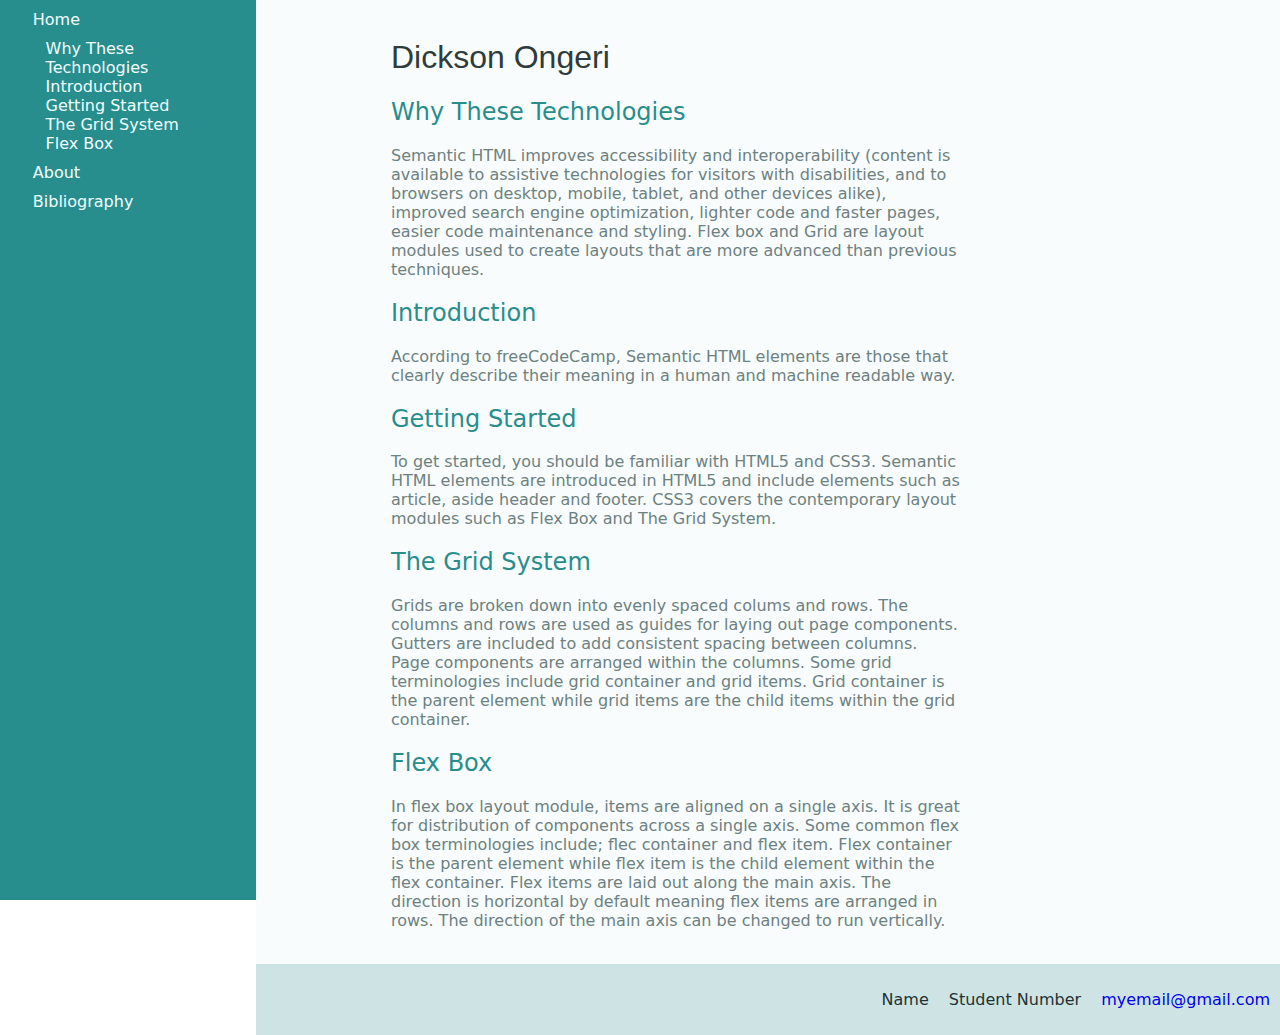
<file: index.html>
<!DOCTYPE html>
<html lang="en">

<head>
    <meta charset="UTF-8">
    <meta http-equiv="X-UA-Compatible" content="IE=edge">
    <meta name="viewport" content="width=device-width, initial-scale=1.0">
    <title>Dickson Ongeri | 3088734</title>

    <link rel="stylesheet" href="css/style.css">
</head>

<body class="font-sans">
    <!-- Side Navigation -->
    <aside>
        <ul class="nav">
            <li class="nav-item"><a href="index.html" class="nav-link">Home</a></li>
            <li class="nav-item">
                <ul class="nav">
                    <li><a class="txt-light nav-link nav-font-lighter" href="index.html#whyTheseTechnologies">Why These
                            Technologies</a>
                    </li>
                    <li><a class="txt-light nav-link nav-font-lighter" href="index.html#introduction">Introduction</a>
                    </li>
                    <li><a class="txt-light nav-link nav-font-lighter" href="index.html#gettingStarted">Getting
                            Started</a></li>
                    <li><a class="txt-light nav-link nav-font-lighter" href="index.html#gridSystem">The Grid System</a>
                    </li>
                    <li><a class="txt-light nav-link nav-font-lighter" href="index.html#flexBox">Flex Box</a></li>

                </ul>
            </li>
            <li class="nav-item"><a href="about.html" class="nav-link">About</a></li>
            <li class="nav-item"><a href="bibliography.html" class="nav-link ">Bibliography</a></li>
        </ul>
    </aside>

    <!-- main content -->
    <main class="main">
        <h1>Dickson Ongeri</h1>
        <!-- Section: Why these technologies -->
        <section id="whyTheseTechnologies">
            <h2>Why These Technologies</h2>
            <p>
                Semantic HTML improves accessibility and interoperability (content is available to assistive
                technologies for visitors with disabilities, and to browsers on desktop,
                mobile, tablet, and other devices alike), improved search engine optimization, lighter code and faster
                pages,
                easier code maintenance and styling.
                Flex box and Grid are layout modules used to create layouts that are more advanced than
                previous
                techniques.
            </p>
        </section>

        <!-- Section:  Introduction -->
        <section id="introduction">
            <h2>Introduction</h2>
            <p>
                According to freeCodeCamp, Semantic HTML elements are those that clearly describe their meaning in a
                human
                and machine readable way.
            </p>
        </section>

        <!-- Section: Getting Started -->
        <section id="gettingStarted">
            <h2>Getting Started</h2>
            <p>
                To get started, you should be familiar with HTML5 and CSS3. Semantic HTML elements are introduced in
                HTML5
                and include elements such as article, aside header and footer. CSS3 covers the contemporary layout
                modules
                such as Flex Box and The Grid System.
            </p>
        </section>

        <!-- Section: The Grid System -->
        <section id="gridSystem">
            <h2>The Grid System</h2>
            <p>
                Grids are broken down into evenly spaced colums and rows. The columns and rows are used as guides
                for laying out page components. Gutters are included to add consistent spacing between columns.
                Page components are arranged within the columns. Some grid terminologies include grid container
                and grid items.
                Grid container is the parent element while grid items are the child items within the grid container.
            </p>
        </section>

        <!-- Section: Flex Box -->
        <section id="flexBox">
            <h2>Flex Box</h2>
            <p>
                In flex box layout module, items are aligned on a single axis.
                It is great for distribution of components across a single
                axis. Some common flex box terminologies include; flec
                container and flex item. Flex container is the parent element
                while flex item is the child element within the flex container.
                Flex items are laid out along the main axis. The direction is
                horizontal by default meaning flex items are arranged in rows.
                The direction of the main axis can be changed to run vertically.
            </p>
        </section>
    </main>

    <!-- footer -->
    <footer class="footer">
        <ul>
            <li>Name</li>
            <li>Student Number</li>
            <li><a href="mailto:myemail@gmail.com">myemail@gmail.com</a></li>
        </ul>
    </footer>
</body>

</html>
</file>
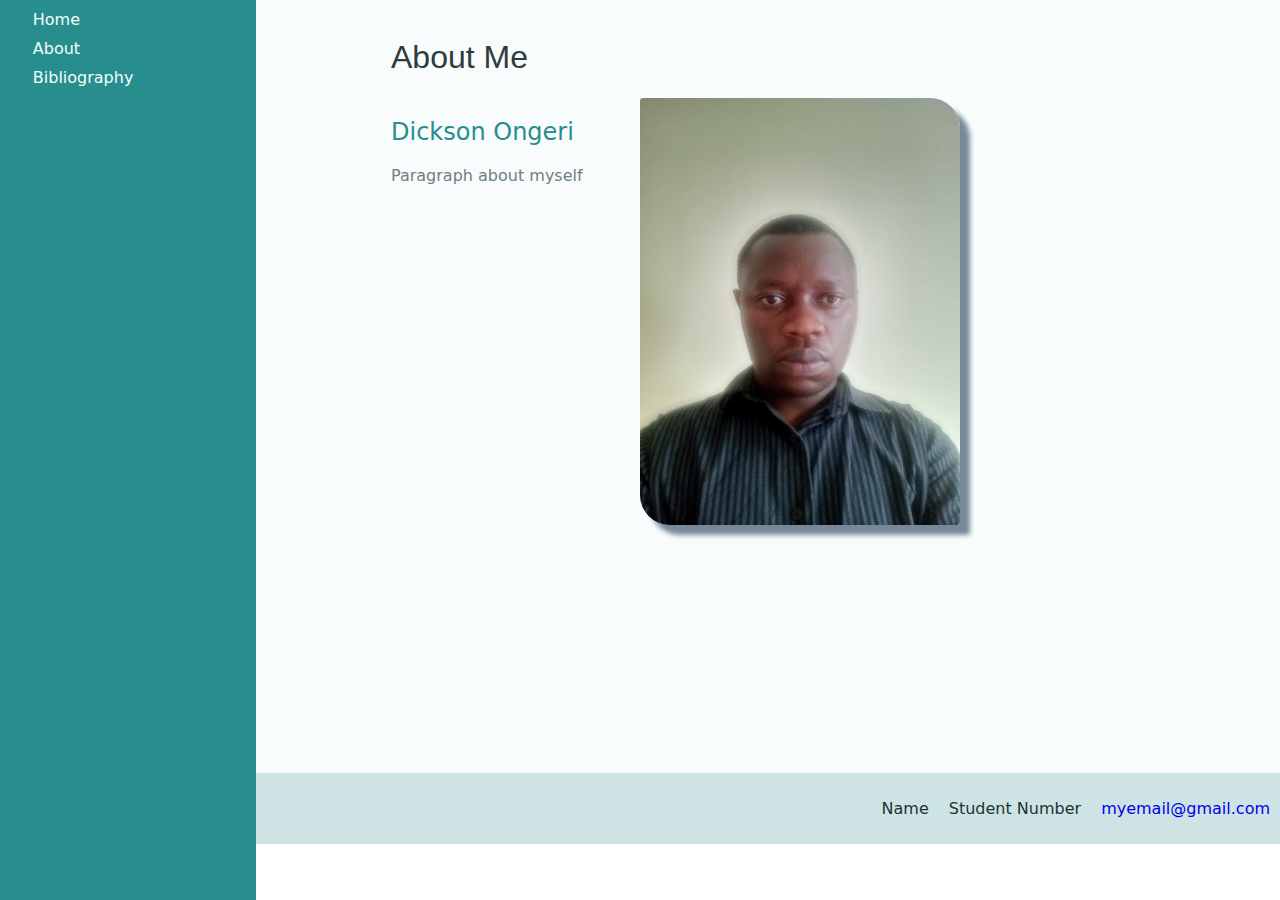
<file: about.html>
<!DOCTYPE html>
<html lang="en">

<head>
    <meta charset="UTF-8">
    <meta http-equiv="X-UA-Compatible" content="IE=edge">
    <meta name="viewport" content="width=device-width, initial-scale=1.0">
    <title>Dickson Ongeri | 3088734</title>

    <link rel="stylesheet" href="css/style.css">
</head>

<body class="font-sans">
    <!-- Side Navigation -->
    <aside>
        <ul class="nav">
            <li class="nav-item"><a href="index.html" class="nav-link">Home</a></li>
            <li class="nav-item"><a href="about.html" class="nav-link">About</a></li>
            <li class="nav-item"><a href="bibliography.html" class="nav-link">Bibliography</a></li>
        </ul>
    </aside>

    <!-- main content -->
    <main class="main">
        <h1>About Me</h1>
        <section>
            <div class="container">
                <div>
                    <h2>Dickson Ongeri</h2>
                    <p>Paragraph about myself</p>
                </div>
                <div class="img-container">
                    <img class="profile-image" src="images\IMG-20221120-WA0002.jpg" alt="">
                </div>
            </div>
        </section>
    </main>

    <!-- footer -->
    <footer class="footer">
        <ul>
            <li>Name</li>
            <li>Student Number</li>
            <li><a href="mailto:myemail@gmail.com">myemail@gmail.com</a></li>
        </ul>
    </footer>
</body>

</html>
</file>
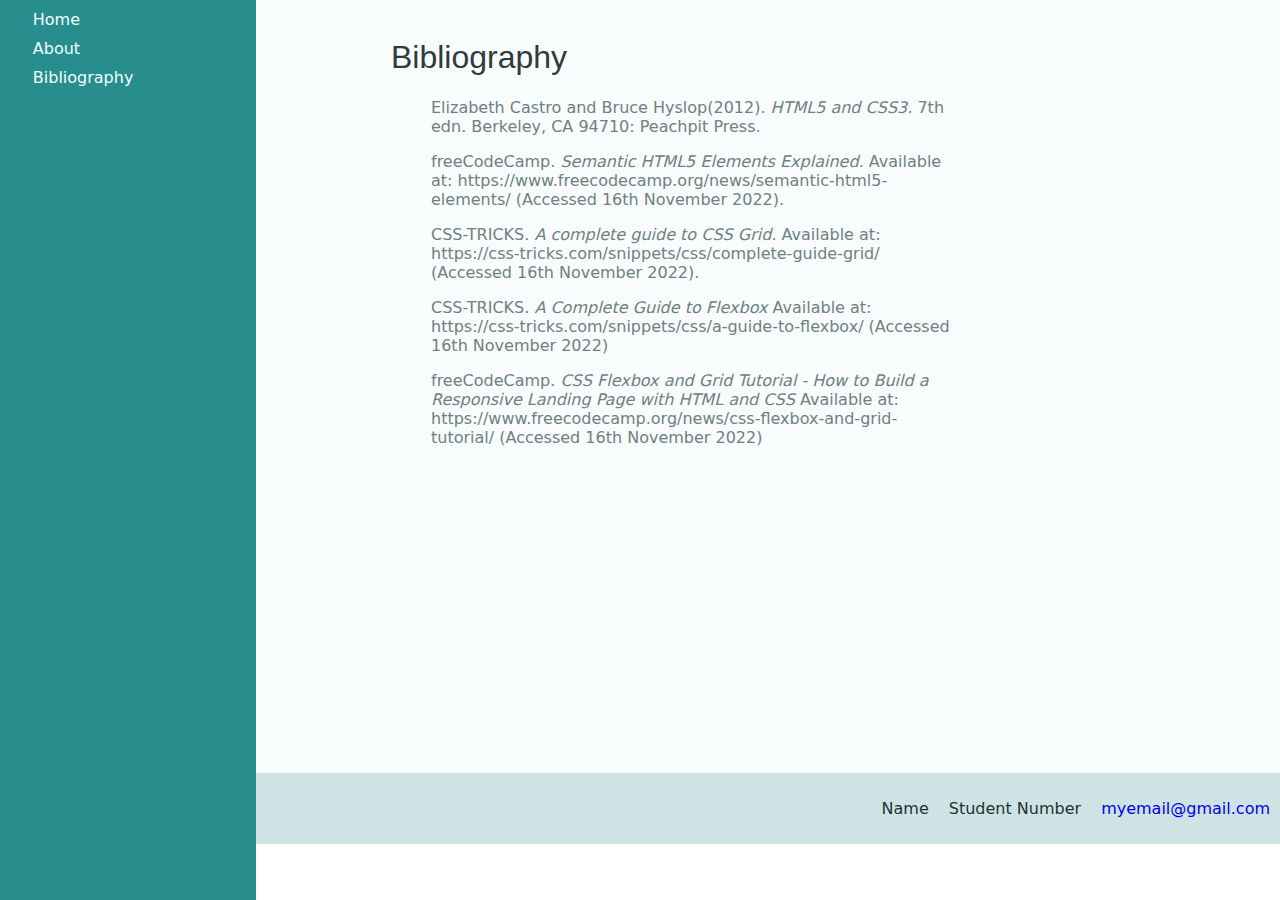
<file: bibliography.html>
<!DOCTYPE html>
<html lang="en">

<head>
    <meta charset="UTF-8">
    <meta http-equiv="X-UA-Compatible" content="IE=edge">
    <meta name="viewport" content="width=device-width, initial-scale=1.0">
    <title>Dickson Ongeri | 3088734</title>

    <link rel="stylesheet" href="css/style.css">
</head>

<body class="font-sans">
    <!-- Side Navigation -->
    <aside>
        <ul class="nav">
            <li class="nav-item"><a href="index.html" class="nav-link">Home</a></li>
            <li class="nav-item"><a href="about.html" class="nav-link">About</a></li>
            <li class="nav-item"><a href="bibliography.html" class="nav-link">Bibliography</a></li>
        </ul>
    </aside>

    <!-- main content -->
    <main class="main ">
        <h1>Bibliography</h1>
        <section class="bibliography-container">
            <ul class="ref">
                <li>
                    <p>
                        Elizabeth Castro and Bruce Hyslop(2012).
                        <i>HTML5 and CSS3.</i>
                        7th edn.
                        Berkeley, CA 94710: Peachpit Press.
                    </p>
                </li>
                <li>
                    <p>
                        freeCodeCamp.
                        <i>Semantic HTML5 Elements Explained.</i>
                        Available at: https://www.freecodecamp.org/news/semantic-html5-elements/
                        (Accessed 16th November 2022).
                    </p>
                </li>
                <li>
                    <p>
                        CSS-TRICKS.
                        <i>A complete guide to CSS Grid.</i>
                        Available at: https://css-tricks.com/snippets/css/complete-guide-grid/
                        (Accessed 16th November 2022).
                    </p>
                </li>
                <li>
                    <p>
                        CSS-TRICKS.
                        <i>A Complete Guide to Flexbox</i>
                        Available at: https://css-tricks.com/snippets/css/a-guide-to-flexbox/
                        (Accessed 16th November 2022)
                    </p>
                </li>
                <li>
                    <p>
                        freeCodeCamp.
                        <i>CSS Flexbox and Grid Tutorial - How to Build a Responsive Landing Page with HTML and CSS</i>
                        Available at: https://www.freecodecamp.org/news/css-flexbox-and-grid-tutorial/
                        (Accessed 16th November 2022)
                    </p>
                </li>
            </ul>
        </section>
    </main>

    <!-- footer -->
    <footer class="footer">
        <ul>
            <li>Name</li>
            <li>Student Number</li>
            <li><a href="mailto:myemail@gmail.com">myemail@gmail.com</a></li>
        </ul>
    </footer>
</body>

</html>
</file>
<file: css/style.css>
/**
 * General Styles 
 */
html, body{
    box-sizing: border-box;
    display: flex;
    flex-wrap: wrap;
    margin: 0;
    padding: 0;
}

.txt-light{
    color: azure;
}

/**
 * Layout  
 * 
 * Main
 *  - Set margin on the left and on the right
 */
.container{
    display: flex;
}

.header,
.footer{
    flex: 1 100%;
}

.sidebar{
    flex: 1;
}

.main{
    flex: 2;
    margin: 0 0 0 20vw;
    /* padding-right: 20vw; */
}

/**
 * General Classes
 * 
 * font-sans: set font family 
 */
.font-sans {
    font-family: scandia-web,ui-sans-serif,system-ui,-apple-system,BlinkMacSystemFont,Segoe UI,Roboto,Helvetica Neue,Arial,Noto Sans,sans-serif,Apple Color Emoji,Segoe UI Emoji,Segoe UI Symbol,Noto Color Emoji!important;
}

/**
 * Main content
 */
.main{
    padding: 2vh 25vw 2vh 15vh;
    background-color: rgb(248, 252, 252);
}

h1{
    font-family:Verdana, Geneva, Tahoma, sans-serif ;
    font-weight: lighter;
    color: rgb(48, 59, 59);
    /* font-style: italic; */
}

h2{
    color: rgb(40, 141, 141);
    font-weight: lighter;    
}

h2:hover{
    border-bottom: 1px solid  rgb(40, 141, 141);
    width: fit-content;
}

p{
    color: rgb(109, 129, 129);
}

/**
 * side navigation 
 */
aside{
    position: fixed;
    width: 20vw;
    height: 100vh;
    z-index: 100;
    color: antiquewhite;
    background-color: rgb(40, 141, 141);
}

.nav{
    list-style: none;
    margin: 0;
    padding-left: 1vw;
}

.nav-item{
    margin: 10px 20px;
}

.nav-link{
    text-decoration: none;
    color:azure ;
    transition-property: all;
    transition-duration: 0.5s;
}

.nav-link:hover{
    padding-left: 1vw;
    color: rgb(245, 216, 174);
}

.nav-link:active{
    color: rgb(255, 165, 40);
    font-style: italic;
}

.nav-font-lighter{
    font-weight: lighter;
}

/**
 * About Me
 */
 .container{
    width: 100%;
    min-height: 73vh;

    display: flex;
    flex-direction: row;
    justify-content: space-between;
 }

 .profile-image{
    width: 25vw;
    box-shadow: 10px 10px 5px lightslategray;
    border-radius: 3px 30px;

    transition: all 0.2s;
    transition-timing-function: cubic-bezier(0.175, 0.885, 0.32, 1.275);
 }

 .profile-image:hover{
    transform: scale(1.025);
 }


 .ref{
    list-style-type: none;
 }

 .ref-item{

 }

/**
* Bibliography
*/
.bibliography-container{
    min-height: 73vh;
    width: 100%;
}

/**
 * Footer
 * footer: 
 *      - set background color
 *      - set margin on the left
 * footer ul: 
 *      - set flexbox properties
 *      - justify content to the end of the box
 * footer ul li: 
 *      - remove default list styles
 *      - set color and font weight
 *      - add transition effects
 * footer ul li a:
 *      - remove default link style
 * footer ul li:hover::after
 *      - footer item styles on hover
 */
.footer{
    background-color: rgb(206, 228, 228);
    margin-left: 20vw;
}

.footer ul{
    display: flex;
    flex-direction: row;
    justify-content: end;
}

.footer ul li{
    list-style-type: none;
    margin: 10px;
    color: rgb(34, 50, 51);
    font-weight: lighter;

    transition: all 0.2s;
}

.footer ul li a{
    text-decoration: none;
}

.footer ul li:hover{
    transform: scale(1.1);
}
</file>
